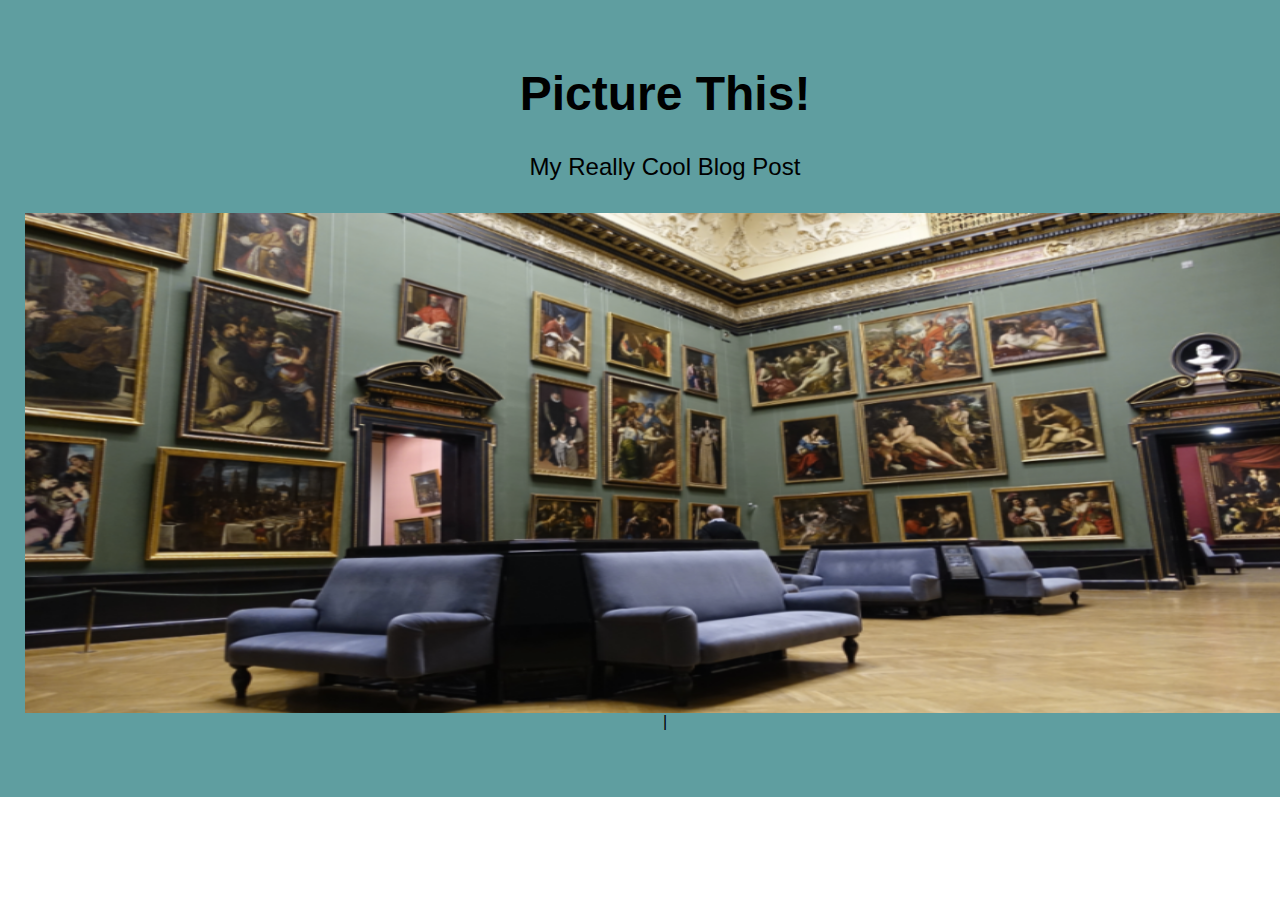
<file: Index.html>
<!DOCTYPE html>
<html lang="en">

<head>
  <meta charset="UTF-8">
  <meta name="viewport" content="width=device-width, initial-scale=1.0">
  <meta http-equiv="X-UA-Compatible" content="ie=edge">
  <title>Picture This!</title>
  <link rel="stylesheet" type="text/CSS" href="style.CSS">
</head>

<body>
    <section class="Landscape">
      <header class="header">
      <div class="title">
        <p>
          
        <h1><center>Picture This!</center></h1>
        <h4><center>My Really Cool Blog Post</center></h4>
        <img src="Screenshot_20230210_015113.png" alt="placeholder">
      |<source srcset="https://Screenshot_20230210_015113.png/960x960"
                  media="(min-width: 640px)">
      <source srcset="https://Screenshot_20230210_015113.png/640x400"
                  media="(min-width: 480px)">
   <source srcset="https://Screenshot_20230210_015113.png/480x300"
                  media="(min-width: 320px)">
        </p>
                </section>
  

            
                  
    </div>
    </header>
</body>
</html>
</file>
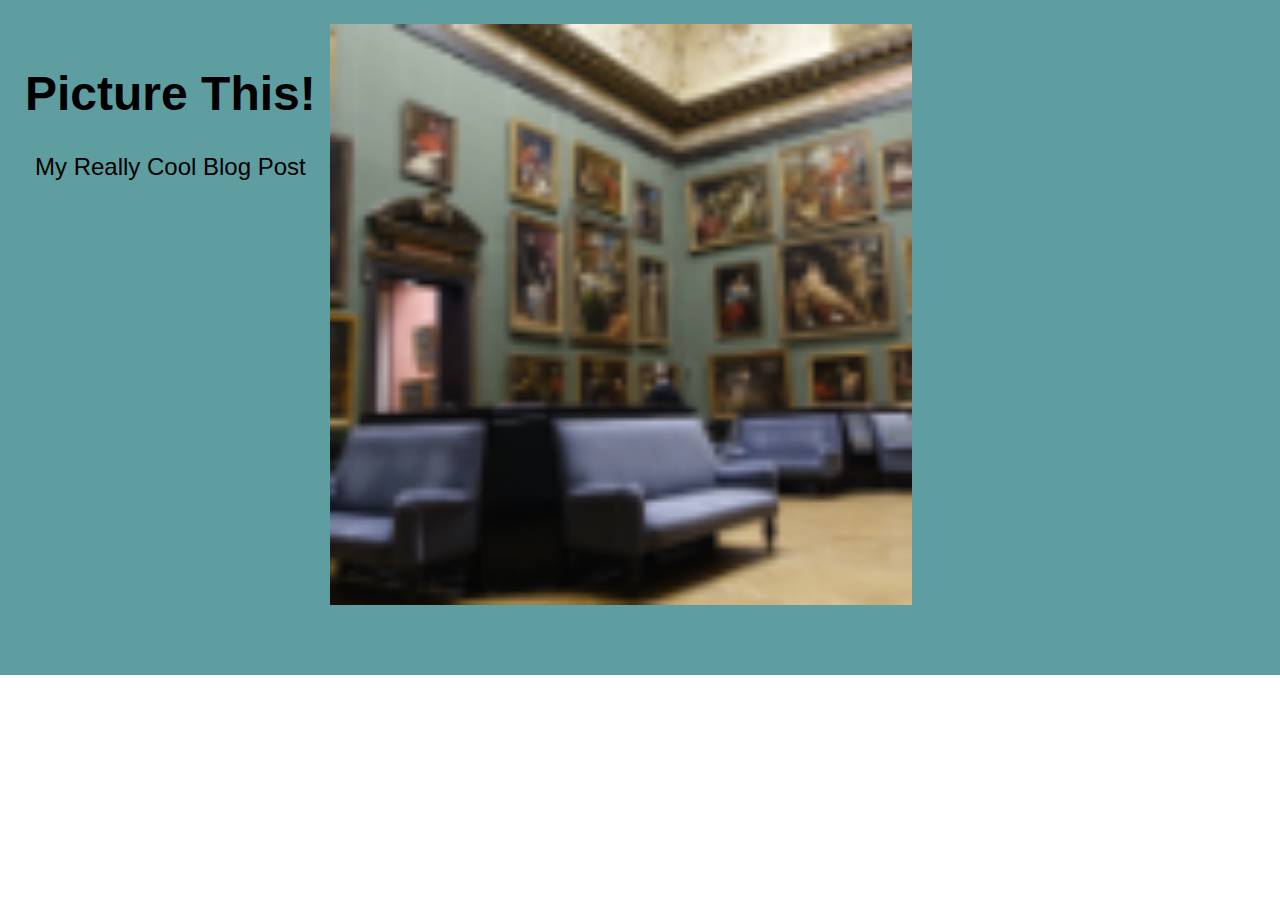
<file: index2.html>
<!DOCTYPE html>
<html lang="en">

<head>
  <meta charset="UTF-8">
  <meta name="viewport" content="width=device-width, initial-scale=1.0">
  <meta http-equiv="X-UA-Compatible" content="ie=edge">
  <title>Picture This!</title>
  <link rel="stylesheet" type="text/CSS" href="style2.CSS">
</head>

<header class="header">
    <div class="title">
      <p>
      <h1><left>Picture This!</left></h1>
      <h4><left>My Really Cool Blog Post</left></h4>
      </p>
      
   
    <div align ="right"><img src="Screenshot_20230210_015113-100_x_100.png" alt="placeholder">
      <source srcset="https://Screenshot_20230210_015113-100_x_100.png/320x320"
                    media="(min-width: 480px)"></div>
    
              
    
   </p>
</file>
<file: style.CSS>
/*LANDSCAPE SECTION*/ 
html,
body {
  margin: 0;
  border: 0;
  font-family: 'Roboto', sans-serif;
}

.header {
  display: grid;
  grid-template-columns: 1fr;
  align-items: center;
  background-color: cadetblue; 
 
}

.title {
  padding: 50px 25px;
  text-align: center;
}

h1 {
  font-size: 3rem;
  margin: 0;
  
}

h4 {
  font-size: 1.5rem;
  font-weight: 300;
  
}

p {
  text-align: left;
}




img{
  display: block;
  width: 1280px;
  height: 500px;
  
}

.Screenshot_20230210_015113_100x100.png{
  display: block;
  width: 320px;
  height: 10px;
  
}

@media (min-width: 960px) {
  .header {
    grid-template-columns: repeat(2, 1fr);
  }
}

/*SQUARE SECTION*/
</file>
<file: style2.CSS>
html,
body {
  margin: 0;
  border: 0;
  font-family: 'Roboto', sans-serif;
}

.header {
  display: flex;
  grid-template-columns: 2fr;
  align-items: center;
  background-color: cadetblue;
}

.title {
  padding: 50px 25px;
  text-align: center;
}

h1 {
  font-size: 3rem;
  margin: 0;
  
}

h4 {
  font-size: 1.5rem;
  font-weight: 300;
  
}

p {
  text-align: left;
}




img{
  display: inline-flex;
  width: 200%;
  height: -35%;
  margin-left: 105%;
  margin-top: -65%;
  align-items: center;
}



@media (min-width: 960px) {
  .header {
    grid-template-columns: repeat(2, 1fr);
  }
}
</file>
